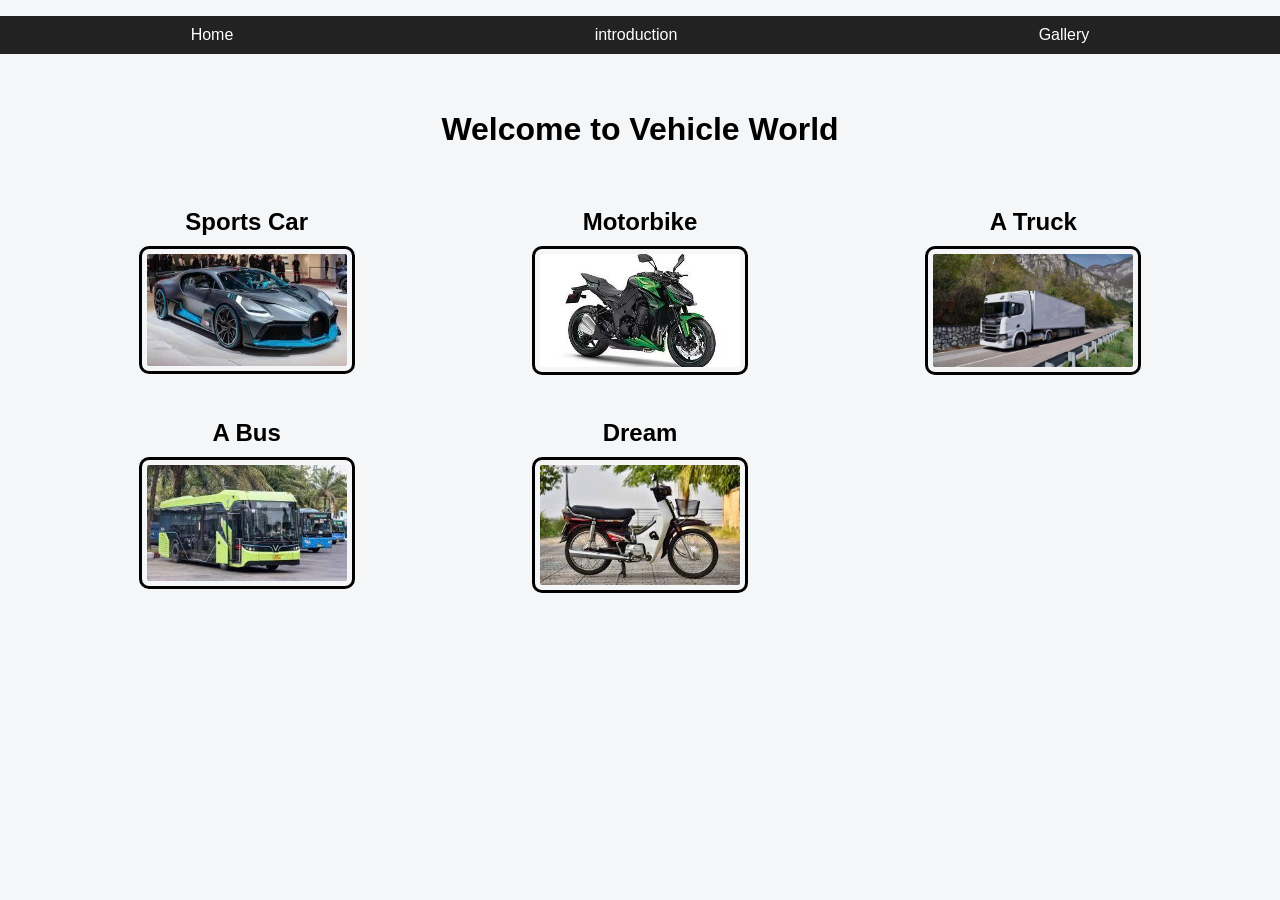
<file: index.html>
<!DOCTYPE html>
<html lang="en">
<head>
    <meta charset="UTF-8">
    <title>Vehicle World</title>
    <link rel="stylesheet" href="style.css">
</head>

<body>

<a href="#main" class="skip-link">Skip to Main Content</a>

<nav>
    <ul class="nav">
        <li><a href="index.html">Home</a></li>
        <li><a href="infor.html">introduction</a></li>
        <li><a href="gallery.html">Gallery</a></li>
    </ul>
</nav>

<main id="main">
    <h1>Welcome to Vehicle World</h1>

    <div class="grid-container">
        <div class="item">
            <h2>Sports Car</h2>
            <img src="images/car1.jpg" alt="Sports car">
        </div>

        <div class="item">
            <h2>Motorbike</h2>
            <img src="images/bike.jpg" alt="Motorbike">
        </div>

        <div class="item">
            <h2>A Truck</h2>
            <img src="images/truck.jpg" alt="A Truck">
        </div>

        <div class="item">
            <h2>A Bus</h2>
            <img src="images/bus.jpg" alt="A Bus">
        </div>

         <div class="item">
            <h2>Dream</h2>
            <img src="images/dream.jpg" alt="A ">
         </div>
    </div>
</main>

</body>
</html>
</file>
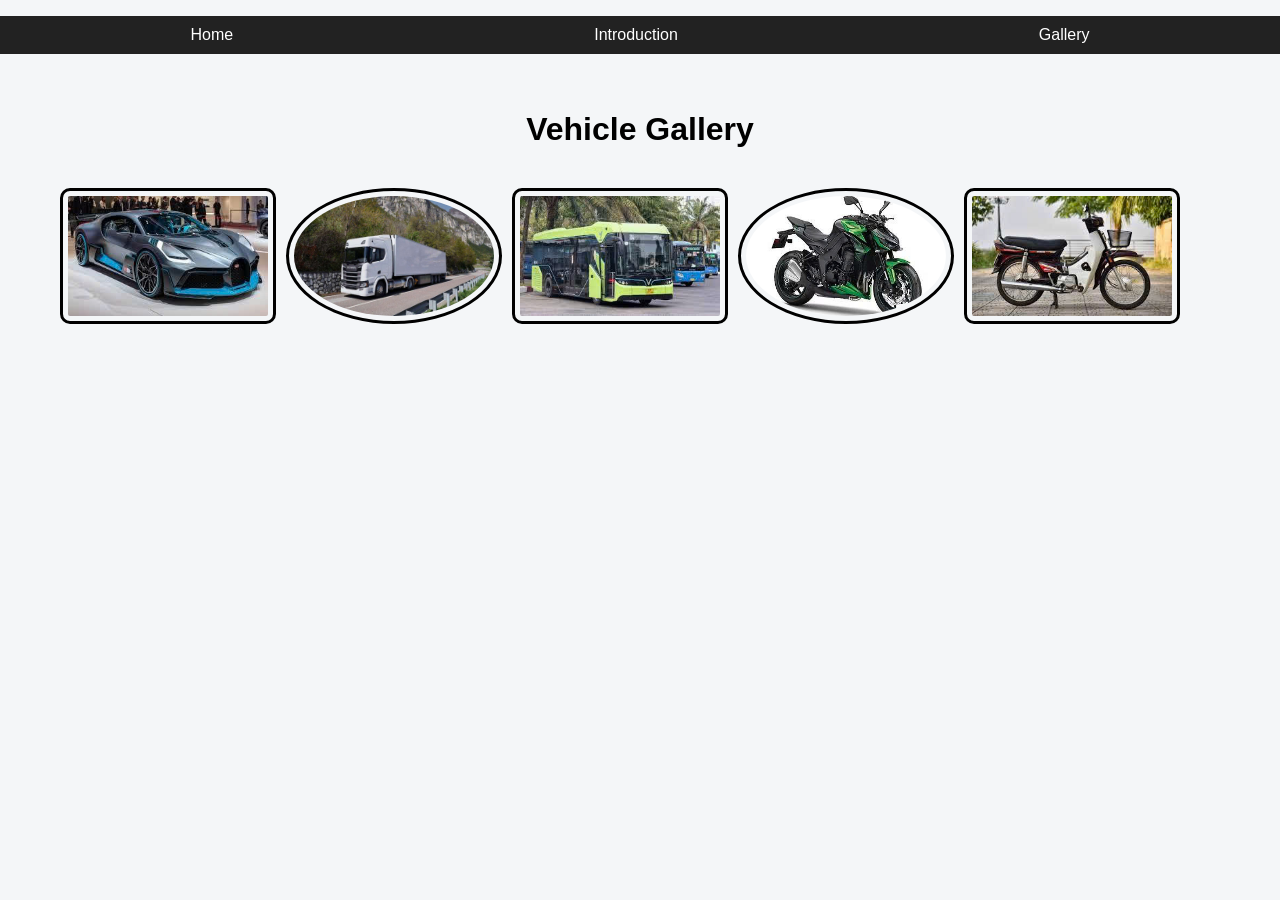
<file: gallery.html>
<!DOCTYPE html>
<html lang="en">
<head>
    <meta charset="UTF-8">
    <title>Vehicle Gallery</title>
    <link rel="stylesheet" href="style.css">
</head>

<body>

<a href="#main" class="skip-link">Skip to Main Content</a>

<nav>
    <ul class="nav">
        <li><a href="index.html">Home</a></li>
        <li><a href="infor.html">Introduction</a></li>
        <li><a href="gallery.html">Gallery</a></li>
    </ul>
</nav>

<main id="main">
    <h1>Vehicle Gallery</h1>

    <div class="gallery">
        <img src="images/car1.jpg" alt="A Car">
        <img src="images/truck.jpg" alt="A Truck">
        <img src="images/bus.jpg" alt="A Bus">
        <img src="images/bike.jpg" alt="A Bike">
        <img src="images/dream.jpg" alt="A Dream">
    </div>
</main>

</body>
</html>
</file>
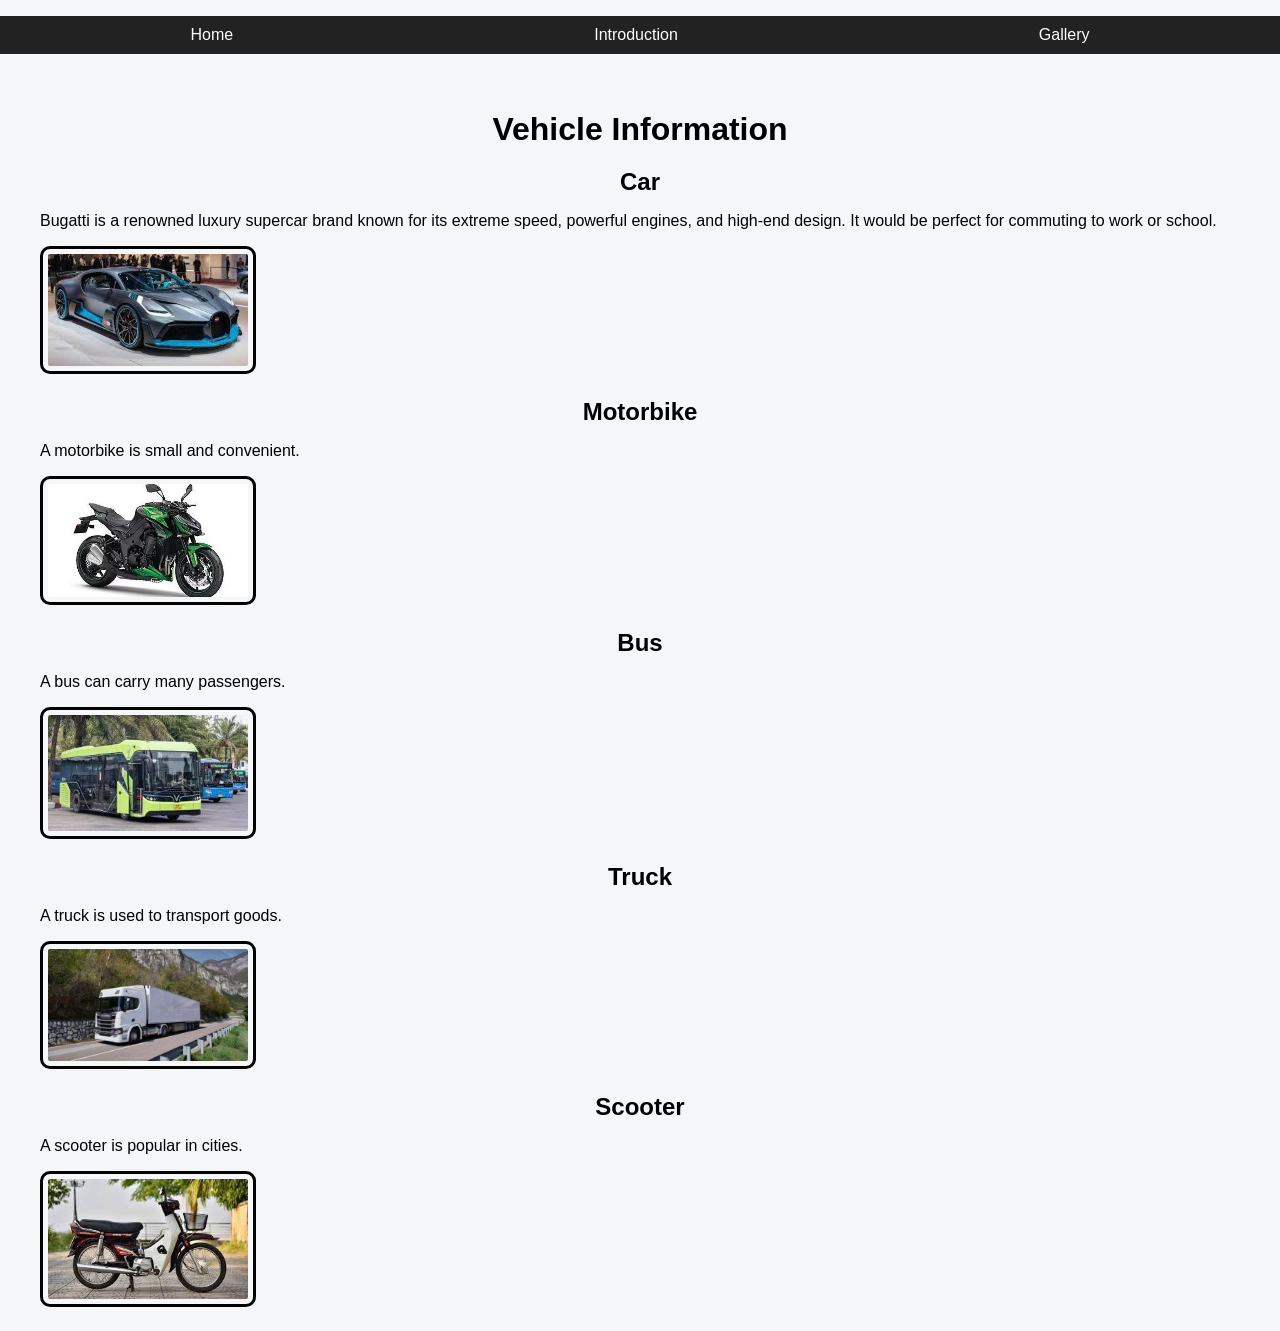
<file: infor.html>
<!DOCTYPE html>
<html lang="en">
<head>
    <meta charset="UTF-8">
    <title>Information Vehicles</title>
    <link rel="stylesheet" href="style.css">
</head>

<body>

<a href="#main" class="skip-link">Skip to Main Content</a>

<nav>
    <ul class="nav">
        <li><a href="index.html">Home</a></li>
        <li><a href="infor.html">Introduction</a></li>
        <li><a href="gallery.html">Gallery</a></li>
    </ul>
</nav>

<main id="main">
    <h1>Vehicle Information</h1>

    <div class="info">
        <h2>Car</h2>
        <p>Bugatti is a renowned luxury supercar brand known for its extreme speed, powerful engines, and high-end design. It would be perfect for commuting to work or school.</p>
        <img src="images/car1.jpg" alt="Car">

        <h2>Motorbike</h2>
        <p>A motorbike is small and convenient.</p>
        <img src="images/bike.jpg" alt="Motorbike">

        <h2>Bus</h2>
        <p>A bus can carry many passengers.</p>
        <img src="images/bus.jpg" alt="Bus">

        <h2>Truck</h2>
        <p>A truck is used to transport goods.</p>
        <img src="images/truck.jpg" alt="Truck">

        <h2>Scooter</h2>
        <p>A scooter is popular in cities.</p>
        <img src="images/dream.jpg" alt="Scooter">
    </div>
</main>
    
</body>
</html>
</file>
<file: style.css>
body {
    font-family: Arial;
    margin: 0;
    background-color: #f4f6f8;
}

main {
    padding: 20px 40px;
}

/* Skip link */
.skip-link {
    position: absolute;
    top: -40px;
    left: 0;
    background: black;
    color: white;
    padding: 10px;
}

.skip-link:focus {
    top: 0;
}

/* Navigation - FLEX */
.nav {
    display: flex;
    justify-content: space-around;
    list-style: none;
    background: #222;
    padding: 10px;
}

h1 {
    text-align: center;
    margin-bottom: 20px;
}

h2 {
    text-align: center;
    margin-bottom: 10px;
}

.nav a {
    color: white;
    text-decoration: none;
}

.nav a:hover {
    color: red;
}

/* Grid */
.grid-container {
    display: grid;
    grid-template-columns: repeat(3, 1fr);
    gap: 20px;
    padding: 20px;
    justify-items: center;
}

.item {
    text-align: center;
}

/* Gallery FLEX */
.gallery {
    display: flex;
    flex-wrap: wrap;
    gap: 10px;
    padding: 20px;
}

/* Images */
img {
    width: 200px;
    border: 3px solid black;
    padding: 5px;
    border-radius: 10px;
    transition: transform 0.3s;
}

/* Hover */
img:hover {
    transform: scale(1.1);
}

/* nth-child */
.gallery img:nth-child(even) {
    border-radius: 50%;
}
</file>
